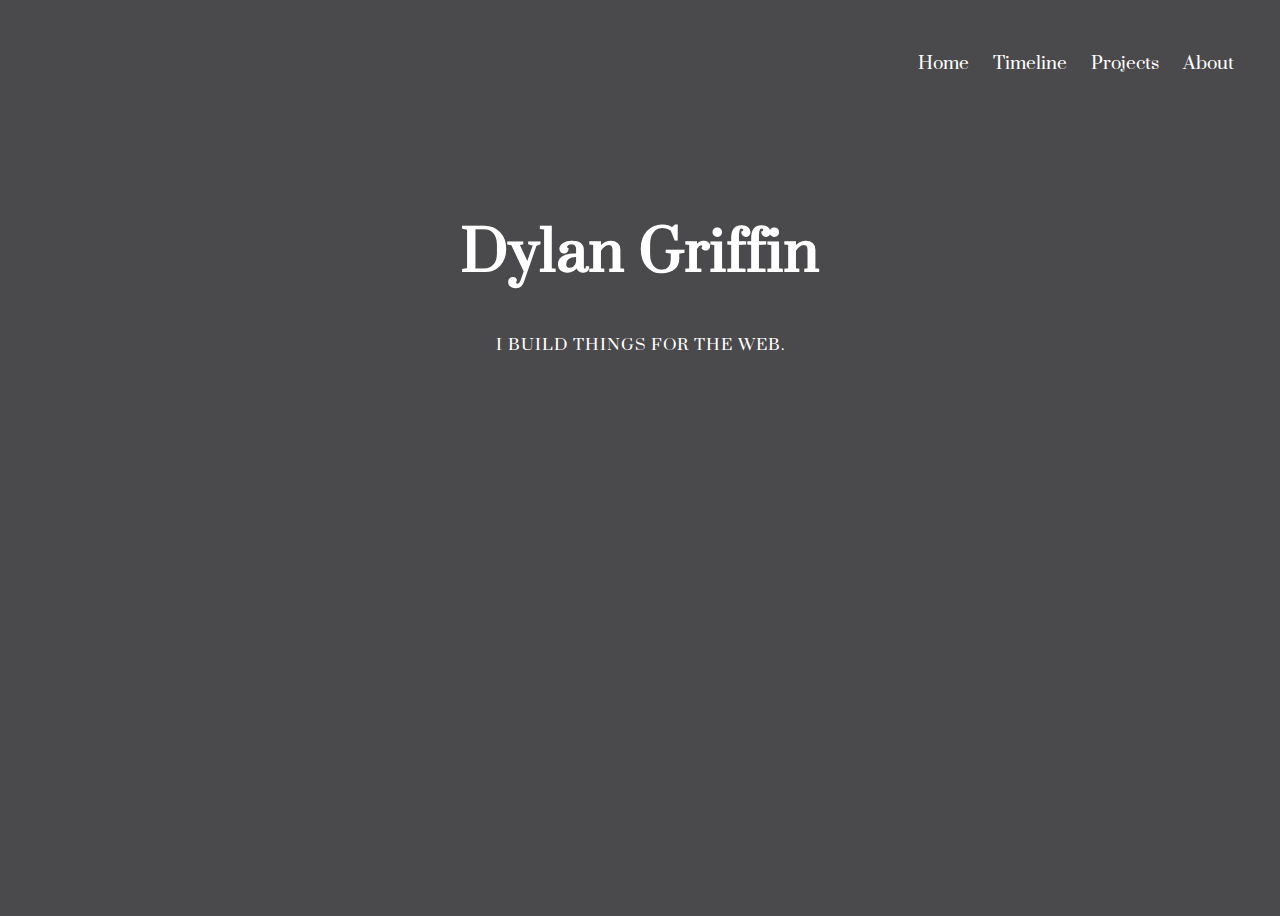
<file: index.html>
<!DOCTYPE html>
<html lang="en">
<head>
    <meta charset="UTF-8">
    <meta name="viewport" content="width=device-width, initial-scale=1.0">
    <title>Dylan Griffin</title>
    <link rel="stylesheet" href="style.css">
</head>

<!-- Font Style -->
<style>
    @import url('https://fonts.googleapis.com/css2?family=Suranna&display=swap');

.suranna-regular {
  font-family: "Suranna", serif;
  font-weight: 400;
  font-style: normal;
}
</style>
<!-- Header Banner -->
<header class="suranna-regular">
    <div id="headerBanner">
        <nav>
            <a href="./index.html">Home</a>
            <a href="./Timeline.html">Timeline</a>
            <a href="./Projects.html">Projects</a>
            <a href="./About.html">About</a>
         </nav>
    </div>
</header>

<body class="suranna-regular">
<!-- Squares -->
    <div class="squares">
        <span></span>
        <span></span>
        <span></span>
        <span></span>
        <span></span>
        <span></span>
        <span></span>
        <span></span>
        <span></span>
        <span></span>
    </div>
    <section class="Top">
        <h1>Dylan Griffin</h1>
        <p>I BUILD THINGS FOR THE WEB.</p>
    </section>

</body>
</html>
</file>
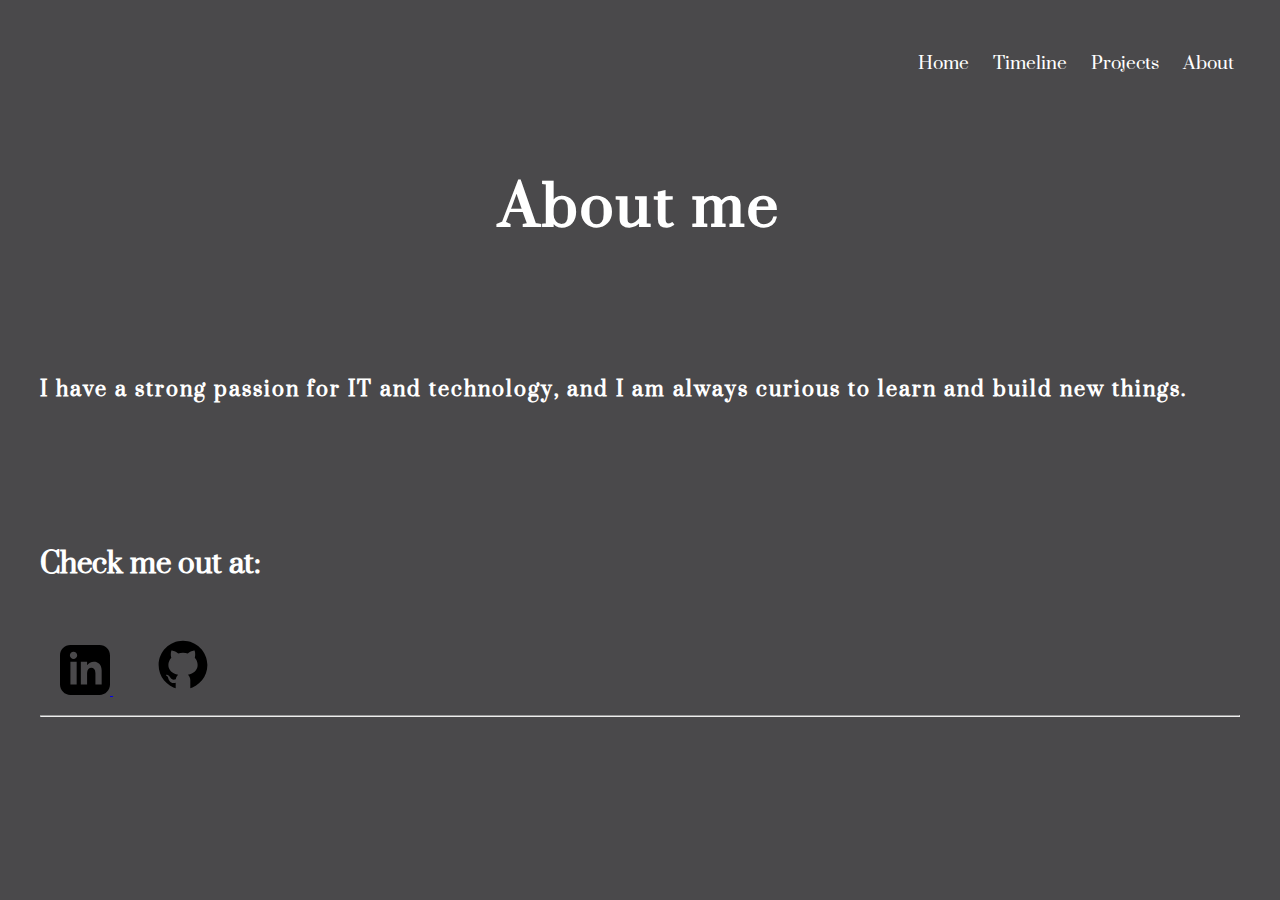
<file: About.html>
<!DOCTYPE html>
<html lang="en">
<head>
    <meta charset="UTF-8">
    <meta name="viewport" content="width=device-width, initial-scale=1.0">
    <title>Dylan Griffin</title>
    <link rel="stylesheet" href="About.css">
</head>

<!-- Font Style -->
<style>
    @import url('https://fonts.googleapis.com/css2?family=Suranna&display=swap');

.suranna-regular {
  font-family: "Suranna", serif;
  font-weight: 400;
  font-style: normal;
}
</style>
<!-- Header Banner -->
<header class="suranna-regular">
    <div id="headerBanner">
        <nav>
            <a href="./index.html">Home</a>
            <a href="./Timeline.html">Timeline</a>
            <a href="./Projects.html">Projects</a>
            <a href="./About.html">About</a>
         </nav>
    </div>
</header>

<body class="suranna-regular">
    <section class="Top">
        <h1>About me</h1>
    </section>
    <!-- About -->
    <div class="About">
        <h4>I have a strong passion for IT and technology, and I am always curious to learn and build new things.</h4>
    </div>
    <div class="check_it">
    <h3>Check me out at:</h3>
    </div>
    <a class="linkedin" href="https://www.linkedin.com/in/d-j-g/" target="_blank" rel="noopener noreferrer">
        <svg xmlns="http://www.w3.org/2000/svg" width="50" height="50" viewBox="0 0 24 24"><path d="M19 0h-14c-2.761 0-5 2.239-5 5v14c0 2.761 2.239 5 5 5h14c2.762 0 5-2.239 5-5v-14c0-2.761-2.238-5-5-5zm-11 19h-3v-11h3v11zm-1.5-12.268c-.966 0-1.75-.79-1.75-1.764s.784-1.764 1.75-1.764 1.75.79 1.75 1.764-.783 1.764-1.75 1.764zm13.5 12.268h-3v-5.604c0-3.368-4-3.113-4 0v5.604h-3v-11h3v1.765c1.396-2.586 7-2.777 7 2.476v6.759z"/></svg>
    </a>
    <a class="github" href="https://github.com/GR1FFA" target="_blank" rel="noopener noreferrer">
        <svg xmlns="http://www.w3.org/2000/svg" x="0px" y="0px" width="60" height="60" viewBox="0 0 64 64">
            <path d="M32 6C17.641 6 6 17.641 6 32c0 12.277 8.512 22.56 19.955 25.286-.592-.141-1.179-.299-1.755-.479V50.85c0 0-.975.325-2.275.325-3.637 0-5.148-3.245-5.525-4.875-.229-.993-.827-1.934-1.469-2.509-.767-.684-1.126-.686-1.131-.92-.01-.491.658-.471.975-.471 1.625 0 2.857 1.729 3.429 2.623 1.417 2.207 2.938 2.577 3.721 2.577.975 0 1.817-.146 2.397-.426.268-1.888 1.108-3.57 2.478-4.774-6.097-1.219-10.4-4.716-10.4-10.4 0-2.928 1.175-5.619 3.133-7.792C19.333 23.641 19 22.494 19 20.625c0-1.235.086-2.751.65-4.225 0 0 3.708.026 7.205 3.338C28.469 19.268 30.196 19 32 19s3.531.268 5.145.738c3.497-3.312 7.205-3.338 7.205-3.338.567 1.474.65 2.99.65 4.225 0 2.015-.268 3.19-.432 3.697C46.466 26.475 47.6 29.124 47.6 32c0 5.684-4.303 9.181-10.4 10.4 1.628 1.43 2.6 3.513 2.6 5.85v8.557c-.576.181-1.162.338-1.755.479C49.488 54.56 58 44.277 58 32 58 17.641 46.359 6 32 6zM33.813 57.93C33.214 57.972 32.61 58 32 58 32.61 58 33.213 57.971 33.813 57.93zM37.786 57.346c-1.164.265-2.357.451-3.575.554C35.429 57.797 36.622 57.61 37.786 57.346zM32 58c-.61 0-1.214-.028-1.813-.07C30.787 57.971 31.39 58 32 58zM29.788 57.9c-1.217-.103-2.411-.289-3.574-.554C27.378 57.61 28.571 57.797 29.788 57.9z"></path></svg>
    </a> 
    <hr>
   

</body>
</html>
</file>
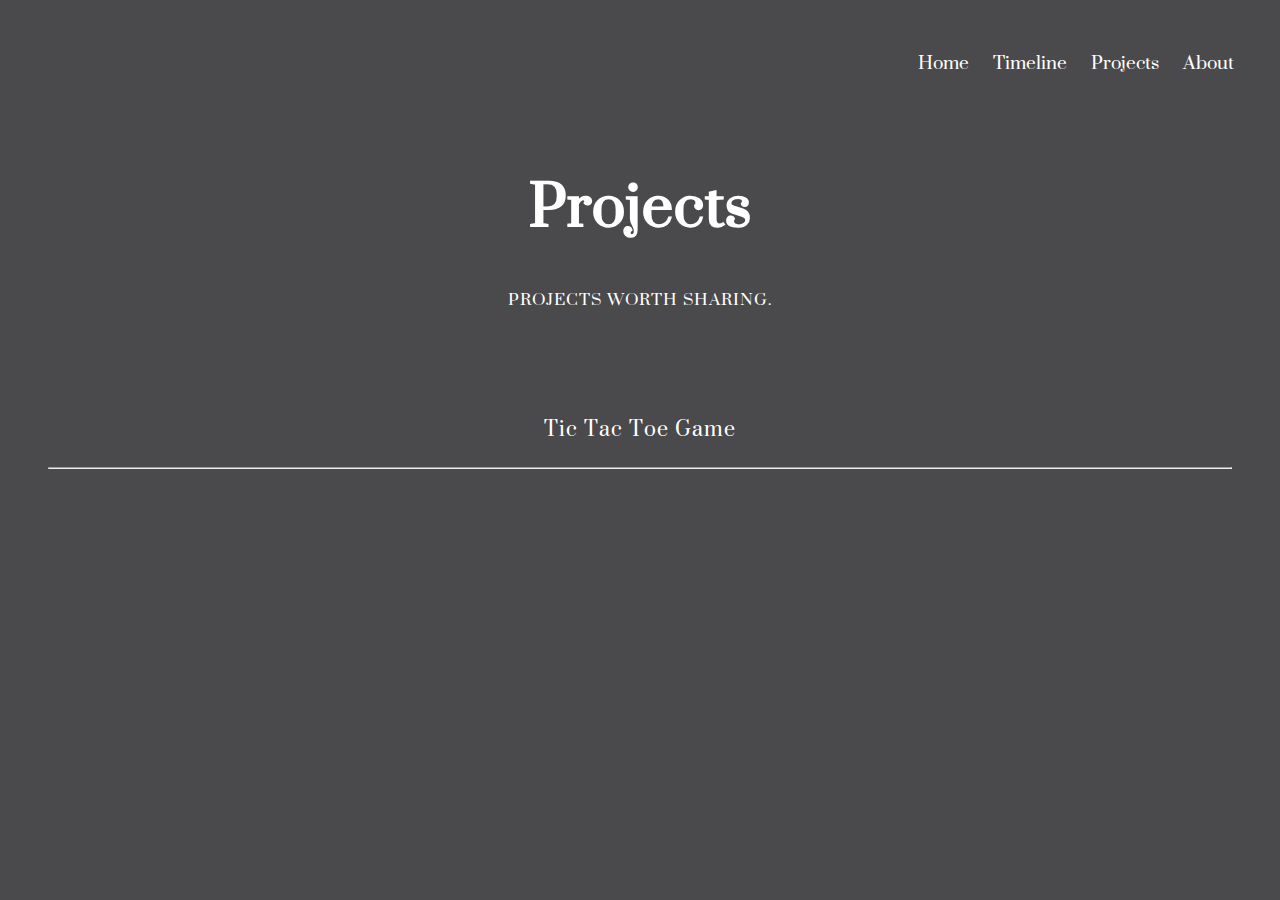
<file: Projects.html>
<!DOCTYPE html>
<html lang="en">
<head>
    <meta charset="UTF-8">
    <meta name="viewport" content="width=device-width, initial-scale=1.0">
    <title>Dylan Griffin</title>
    <link rel="stylesheet" href="Projects.css">
</head>

<!-- Font Style -->
<style>
    @import url('https://fonts.googleapis.com/css2?family=Suranna&display=swap');

.suranna-regular {
  font-family: "Suranna", serif;
  font-weight: 400;
  font-style: normal;
}
</style>
<!-- Header Banner -->
<header class="suranna-regular">
    <div id="headerBanner">
        <nav>
            <a href="./index.html">Home</a>
            <a href="./Timeline.html">Timeline</a>
            <a href="./Projects.html">Projects</a>
            <a href="./About.html">About</a>
         </nav>
    </div>
</header>

<body class="suranna-regular">
    <section class="Top">
        <h1>Projects</h1>
        <p>PROJECTS WORTH SHARING.</p>
    </section>
<!-- Timeline -->
    <section class="Projects">
<!-- <hr> for next project -->
        <a href="https://gr1ffa.github.io/TicTacToe/">Tic Tac Toe Game</a>
        <br>

        <hr>
    </section>

</body>
</html>
</file>
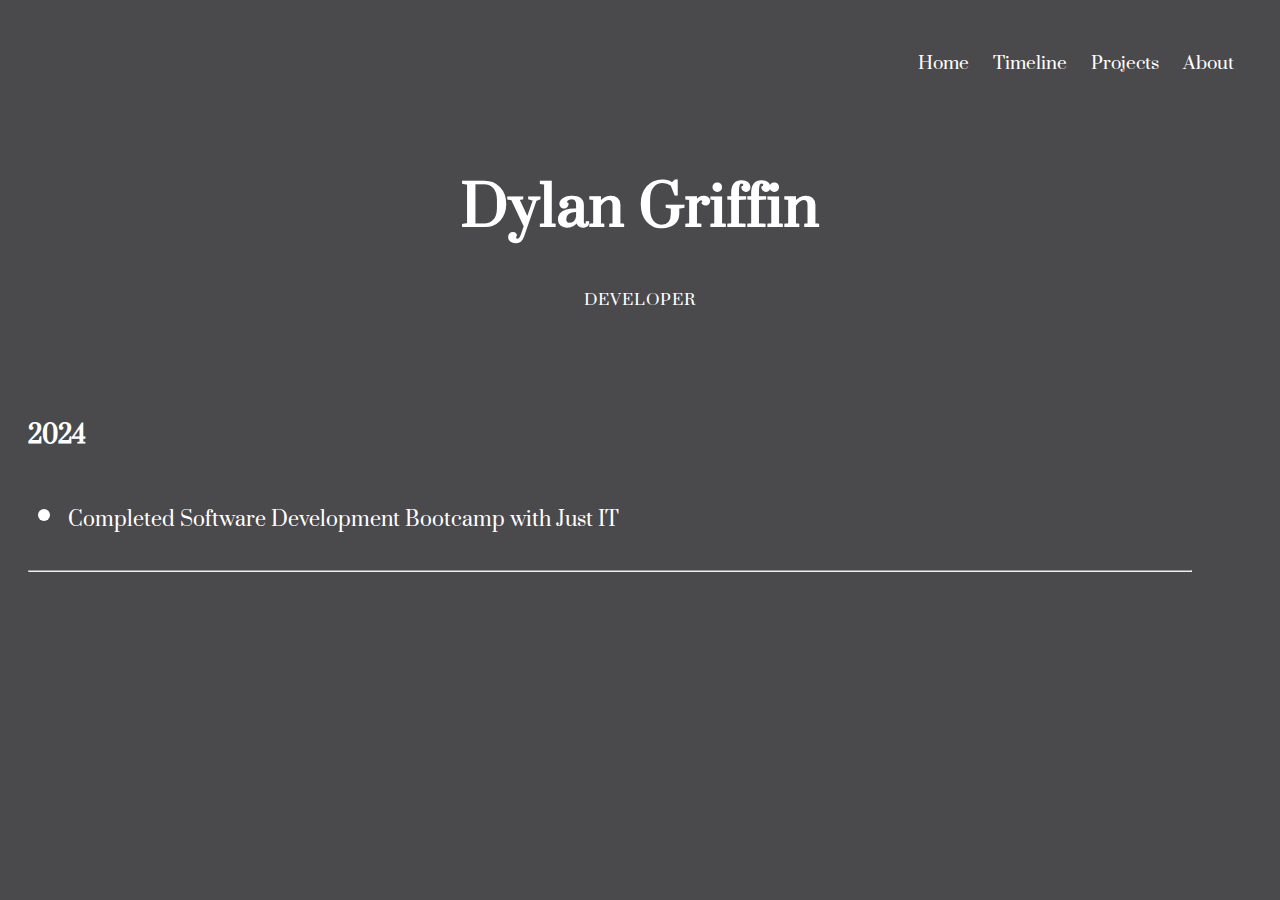
<file: Timeline.html>
<!DOCTYPE html>
<html lang="en">
<head>
    <meta charset="UTF-8">
    <meta name="viewport" content="width=device-width, initial-scale=1.0">
    <title>Dylan Griffin</title>
    <link rel="stylesheet" href="Timeline.css">
</head>

<!-- Font Style -->
<style>
    @import url('https://fonts.googleapis.com/css2?family=Suranna&display=swap');

.suranna-regular {
  font-family: "Suranna", serif;
  font-weight: 400;
  font-style: normal;
}
</style>
<!-- Header Banner -->
<header class="suranna-regular">
    <div id="headerBanner">
        <nav>
            <a href="./index.html">Home</a>
            <a href="./Timeline.html">Timeline</a>
            <a href="./Projects.html">Projects</a>
            <a href="./About.html">About</a>
         </nav>
    </div>
</header>

<body class="suranna-regular">
    <section class="Top">
        <h1>Dylan Griffin</h1>
        <p>DEVELOPER</p> <!-- currently working at (caps on)-->
    </section>
<!-- Timeline -->
    <section class="Timeline">
<!-- <hr> for 2025 -->
        <b>2024</b>
        <br>
        <ul class="info"> <!-- Newest at the top -->
            <li>Completed Software Development Bootcamp with Just IT
                <!-- <a target="_blank" rel="noopener noreferrer" href="link here">name here</a> (for linking stuff)-->
            </li>
        </ul>
        <hr>
    </section>

</body>
</html>
</file>
<file: style.css>
body{
    background: rgb(74, 73, 75);
    height: 100vh;
}
.squares span{
    position: fixed;
    bottom: -180px; /*Hide where the squares will generate*/
    height: 50px;
    width: 50px;
    z-index: -1;
    background-color: #1ed760;
    animation: animate 10s linear infinite;
}
/* All the squares */
.squares span:nth-child(2){
    left: 10%;
    animation-delay: 3s;
    width: 60px;
    height: 60px;
}
.squares span:nth-child(3){
    left: 20%;
    animation-delay: 2s;
}
.squares span:nth-child(4){
    left: 30%;
    animation-delay: 5s;
    width: 80px;
    height: 80px;
}
.squares span:nth-child(5){
    left: 40%;
    animation-delay: 1s;
}
.squares span:nth-child(6){
    left: 50%;
    animation-delay: 7s;
}
.squares span:nth-child(7){
    left: 60%;
    animation-delay: 6s;
    width: 100px;
    height: 100px;
}
.squares span:nth-child(8){
    left: 70%;
    animation-delay: 8s;
}
.squares span:nth-child(9){
    left: 80%;
    animation-delay: 4s;
}
.squares span:nth-child(10){
    left: 75%;
    animation-delay: 2s;
}
.Top {
    text-align: center;
    letter-spacing: 1px;
    font-size: 35px; 
    padding-top: 13vh;
    padding-bottom: 60px;
    color: #ffffff;
}
/* Animations */
@keyframes animate{
    0%{
        transform: translateY(0);
        opacity: 1;
    }
    80%{
        opacity: .7;
    }
    100%{
        transform: translateY(-800px) rotate(-360deg);
        opacity: 0;
        color: none;
    }
}
#headerBanner {
    position: absolute;
    right: 16px;
    padding: 30px;
    text-align: right;
    margin: 0px auto;
    font-size: 22px;
    word-spacing: 20px;
    text-decoration: none;
    a:link{
        text-decoration: none;
        color: #ffffff;
    }
    a:hover{
        color: #1ed760;
    }
}
p {
    font-size: 20px;
    margin-top: -50px;
    color: #ffffff;
}
body{
    margin-left: 40px;
    margin-right: 40px;
}
</file>
<file: About.css>
body{
    background: rgb(74, 73, 75);
    color: #ffffff;
    margin-left: 40px;
    margin-right: 40px;
}

#headerBanner {
    position: absolute;
    right: 16px;
    padding: 30px;
    text-align: right;
    margin: 0px auto;
    font-size: 22px;
    word-spacing: 20px;
    text-decoration: none;
    a:link{
        text-decoration: none;
        color: #ffffff;
    }
    a:hover{
        color: #1ed760;
    }
}


.Top {
   text-align: center;
   letter-spacing: 3px;
   font-size: 35px; 
   padding-top: 8vh;
   padding-bottom: 1px;
}
.About{
    font-size: 25px;
    letter-spacing: 2px;
}
.info{
    font-size: 25px;
}

.github{
    padding: 20px;
}

.linkedin{
    padding: 20px;
}
.check_it{
    font-size: 30px;
    padding-top: 40px;
}
</file>
<file: Projects.css>
body{
    background: rgb(74, 73, 75);
    color: #ffffff;
}
#headerBanner {
    position: absolute;
    right: 16px;
    padding: 30px;
    text-align: right;
    margin: 0px auto;
    font-size: 22px;
    word-spacing: 20px;
    text-decoration: none;
    a:link{
        text-decoration: none;
        color: #ffffff;
    }
    a:hover{
        color: #1ed760;
    }
}
.Top {
    text-align: center;
    letter-spacing: 1px;
    font-size: 35px; 
    padding-top: 8vh;
    padding-bottom: 60px;
}
p {
    font-size: 20px;
    margin-top: -50px;
}
.Projects{
    font-size: 25px;
    margin-left: 40px;
    margin-right: 40px;
    letter-spacing: 1px;
    text-align: center;
    a:link{
        color: #ffffff;
        text-decoration: none;
    }
    a:hover{
        color: #1ed760;
    }
}
.info{
    font-size: 25px;
}
</file>
<file: Timeline.css>
body{
    background: rgb(74, 73, 75);
    color: #ffffff;
}
#headerBanner {
    position: absolute;
    right: 16px;
    padding: 30px;
    text-align: right;
    margin: 0px auto;
    font-size: 22px;
    word-spacing: 20px;
    text-decoration: none;
    a:link{
        text-decoration: none;
        color: #ffffff;
    }
    a:hover{
        color: #1ed760;
    }
}
.Top {
   text-align: center;
   letter-spacing: 1px;
   font-size: 35px; 
   padding-top: 8vh;
   padding-bottom: 60px;
}
p {
    font-size: 20px;
    margin-top: -50px;
}
.Timeline{
    font-size: 20px;
    margin-left: 20px;
    margin-right: 80px;
}
.info{
    font-size: 25px;
}
b {
    font-size: 30px;
}
</file>
